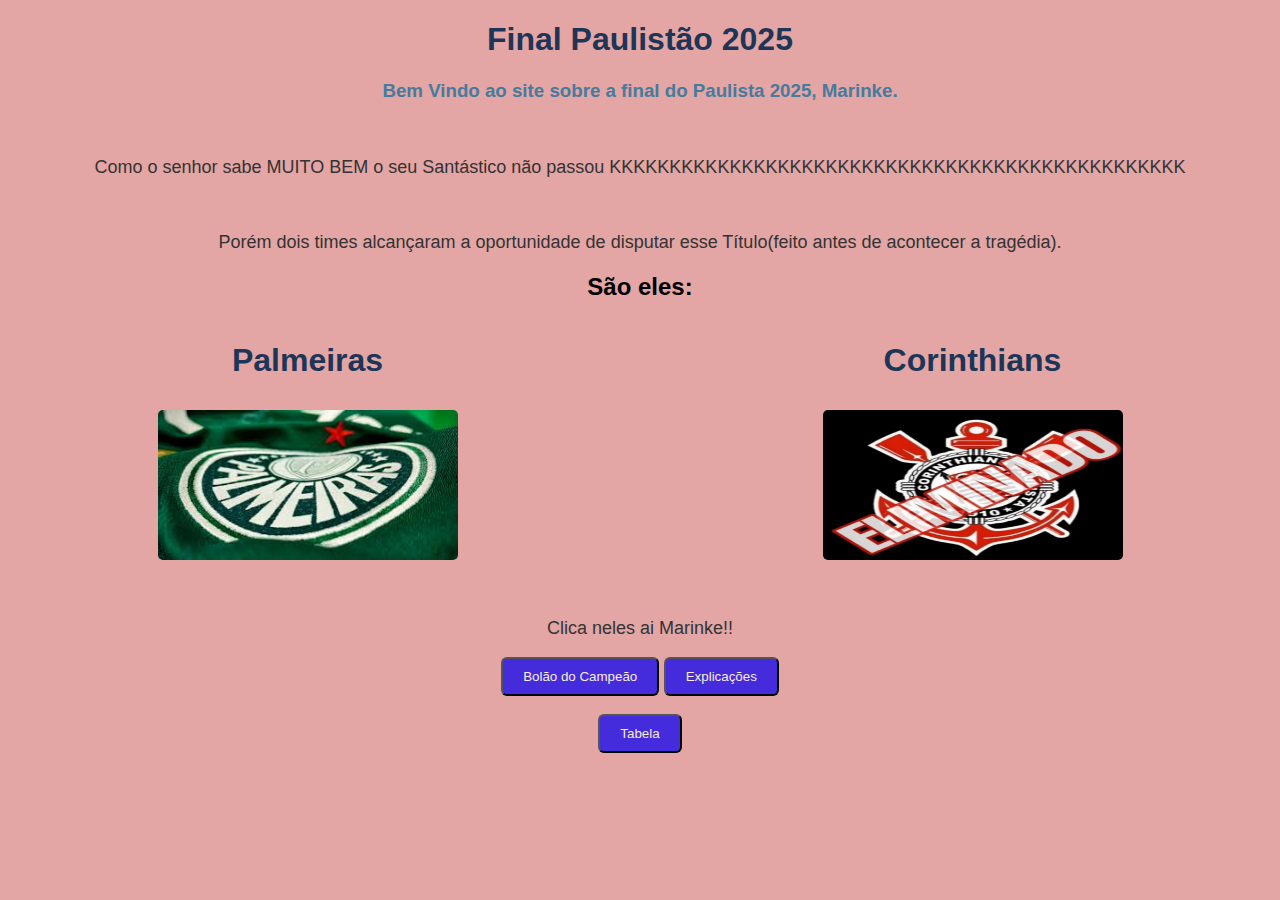
<file: index.html>
<!DOCTYPE html>
<html lang="pt-br">
<head>
    <meta charset="UTF-8">
    <meta name="viewport" content="width=device-width, initial-scale=1.0">
    <title>Página Inicial</title>
    <link rel="stylesheet" href="style.css">
</head>
<body>
    <h1>Final Paulistão 2025</h1>
    <h3>Bem Vindo ao site sobre a final do Paulista 2025, Marinke.</h4>
    <br>
    <p>Como o senhor sabe MUITO BEM o seu Santástico não passou KKKKKKKKKKKKKKKKKKKKKKKKKKKKKKKKKKKKKKKKKKKKKKKK</p>
    <br>
    <p>Porém dois times alcançaram a oportunidade de disputar esse Título(feito antes de acontecer a tragédia).</p>
    <h2>São eles: </h2>
    <div class="teams">
    <div class="pal">
        <h1>Palmeiras</h1>
        <a href="pal.html"><img src="palmeiras.jpg" alt="Palmeiras" class="team-img"></a>
    </div>
    <div class="cor">
        <h1>Corinthians</h1>
        <a href="cor.html"><img src="cortinas.jpeg" alt="Corinthians" class="team-img"></a>
    </div>
</div>
    <br><br>
    <p>Clica neles ai Marinke!!</p>
    <a href="campeao.html"><button>Bolão do Campeão</button></a>
    <a href="tela.html"><button>Explicações</button></a>
    <br><br>
    <a href="tabela.html"><button>Tabela</button></a>
</body>
</html>
</file>
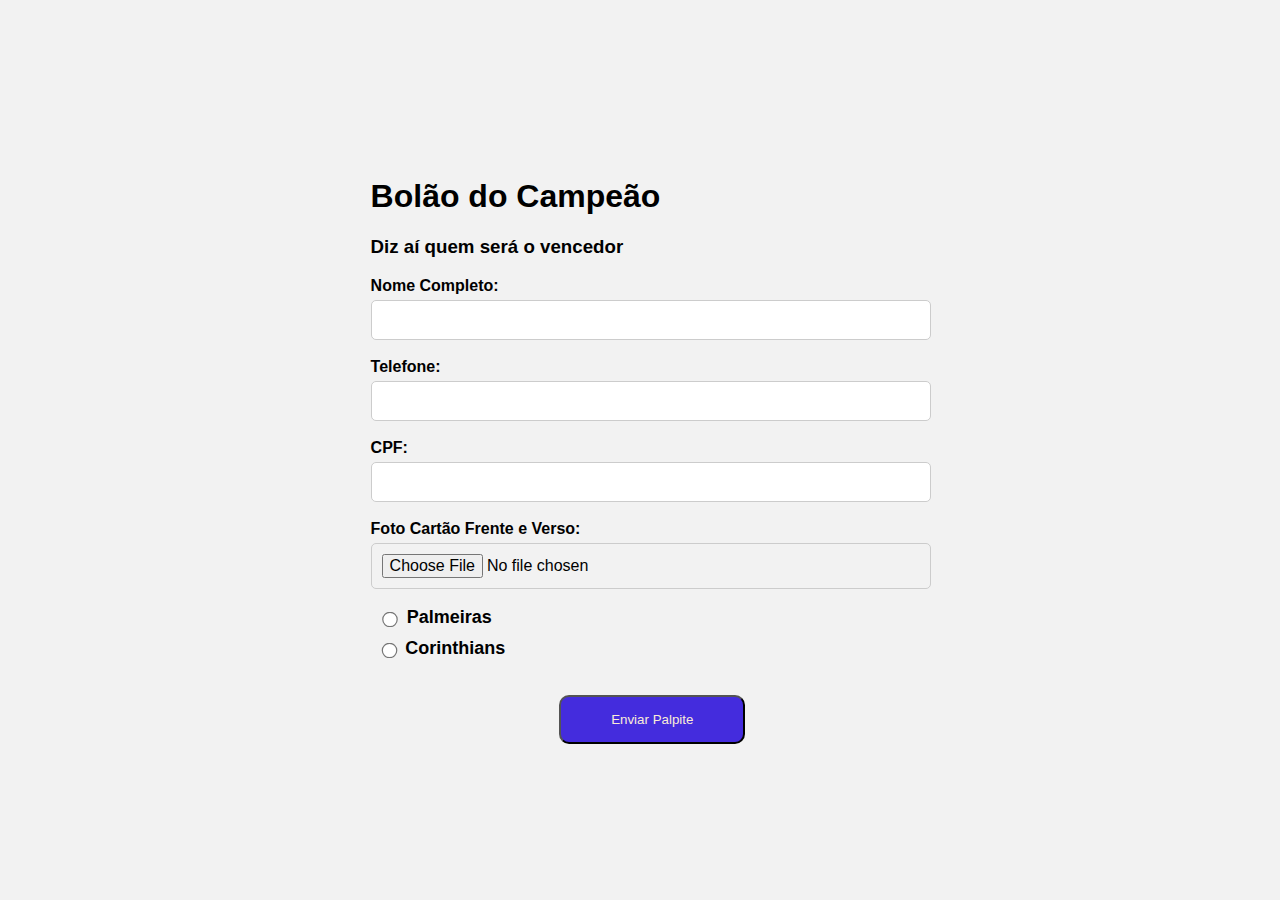
<file: campeao.html>
<!DOCTYPE html>
<html lang="pt-br">
<head>
    <meta charset="UTF-8">
    <meta name="viewport" content="width=device-width, initial-scale=1.0">
    <title>Bolão do Campeão</title>
    <link rel="stylesheet" href="campeao.css">
</head>
<body>
    <div class="container">
        <h1>Bolão do Campeão</h1>
        <h3>Diz aí quem será o vencedor</h3>
        <form action="index.html">
            <label for="nome">Nome Completo:</label>
            <input type="text" id="nome">
            <br><br>
            <label for="telefone">Telefone:</label>
            <input type="text" id="telefone">
            <br><br>
            <label for="cpf">CPF:</label>
            <input type="number" id="cpf">
            <br><br>
            <label for="imagem">Foto Cartão Frente e Verso:</label>
            <input type="file" id="imagem" accept="image/*">
            <br><br>
            <div class="radio-group">
                <div style="margin-right: 10%;">
                <label><input type="radio" id="palmeiras" name="win_team" value="palmeiras">Palmeiras</label>
            </div>
                <label><input type="radio" id="corinthians" name="win_team" value="corinthians">Corinthians</label>
            </div>

            <br><br>
            <button type="submit">Enviar Palpite</button>
        </form>
    </div>
</body>
</html>
</file>
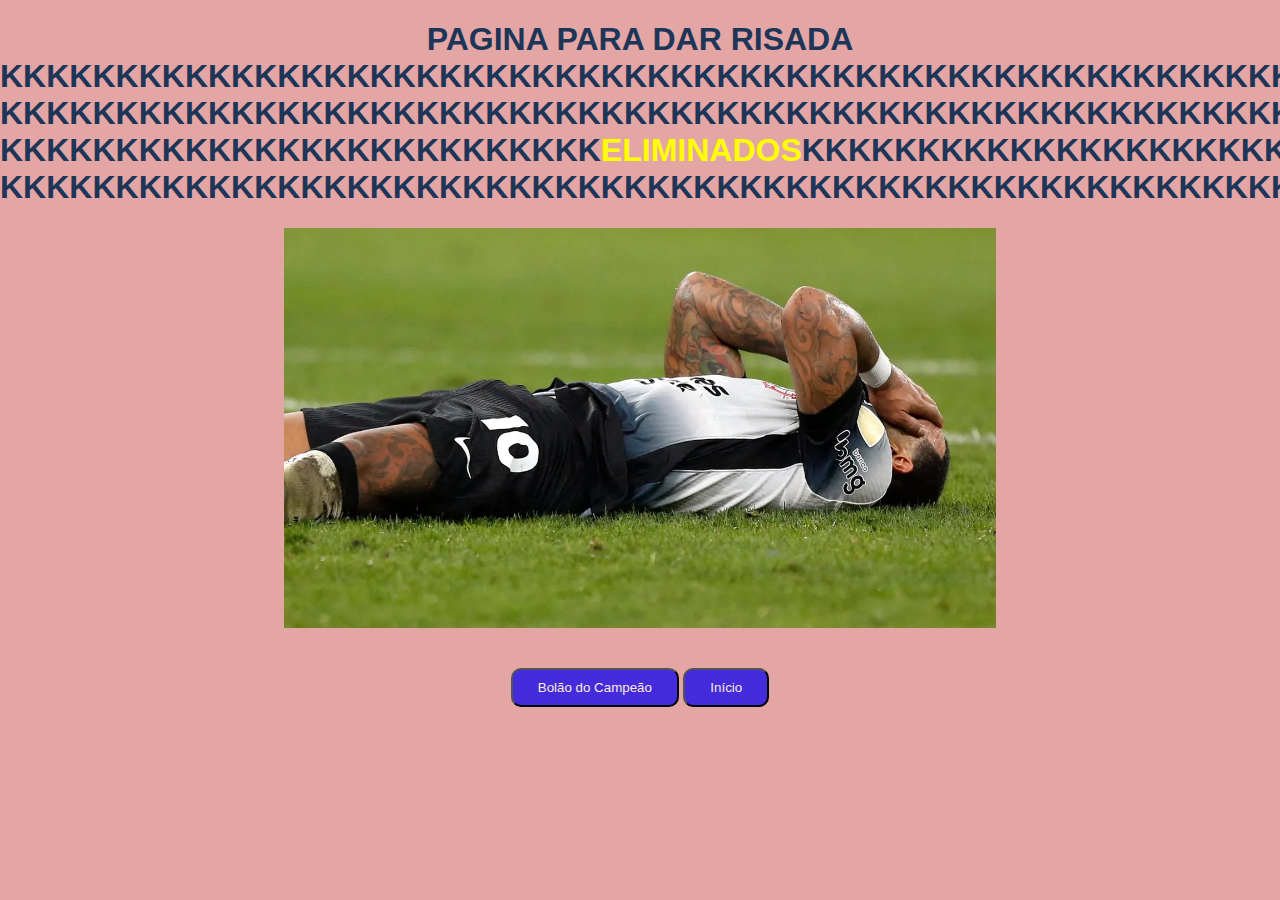
<file: cor.html>
<!DOCTYPE html>
<html lang="pt-br">
  <head>
    <meta charset="UTF-8" />
    <meta name="viewport" content="width=device-width, initial-scale=1.0" />
    <title>curintias</title>
    <link rel="stylesheet" href="cor.css" />
  </head>
  <body>
    <h1>
      PAGINA PARA DAR RISADA
      KKKKKKKKKKKKKKKKKKKKKKKKKKKKKKKKKKKKKKKKKKKKKKKKKKKKKKKKKKKKK
      KKKKKKKKKKKKKKKKKKKKKKKKKKKKKKKKKKKKKKKKKKKKKKKKKKKKKKKKKKKKKKKKK
      KKKKKKKKKKKKKKKKKKKKKKKKKK<b style="color: yellow">ELIMINADOS</b
      >KKKKKKKKKKKKKKKKKKKKKKKKKKKKKK
      KKKKKKKKKKKKKKKKKKKKKKKKKKKKKKKKKKKKKKKKKKKKKKKKKKKKKKKKKKKKKKKKK
    </h1>
    <img src="depay.webp" alt="player" style="height: 400px" />
    <br /><br /><br />
    <a href="campeao.html"><button>Bolão do Campeão</button></a>
   <a href="index.html"> <button>Início</button></a>
  </body>
</html>
</file>
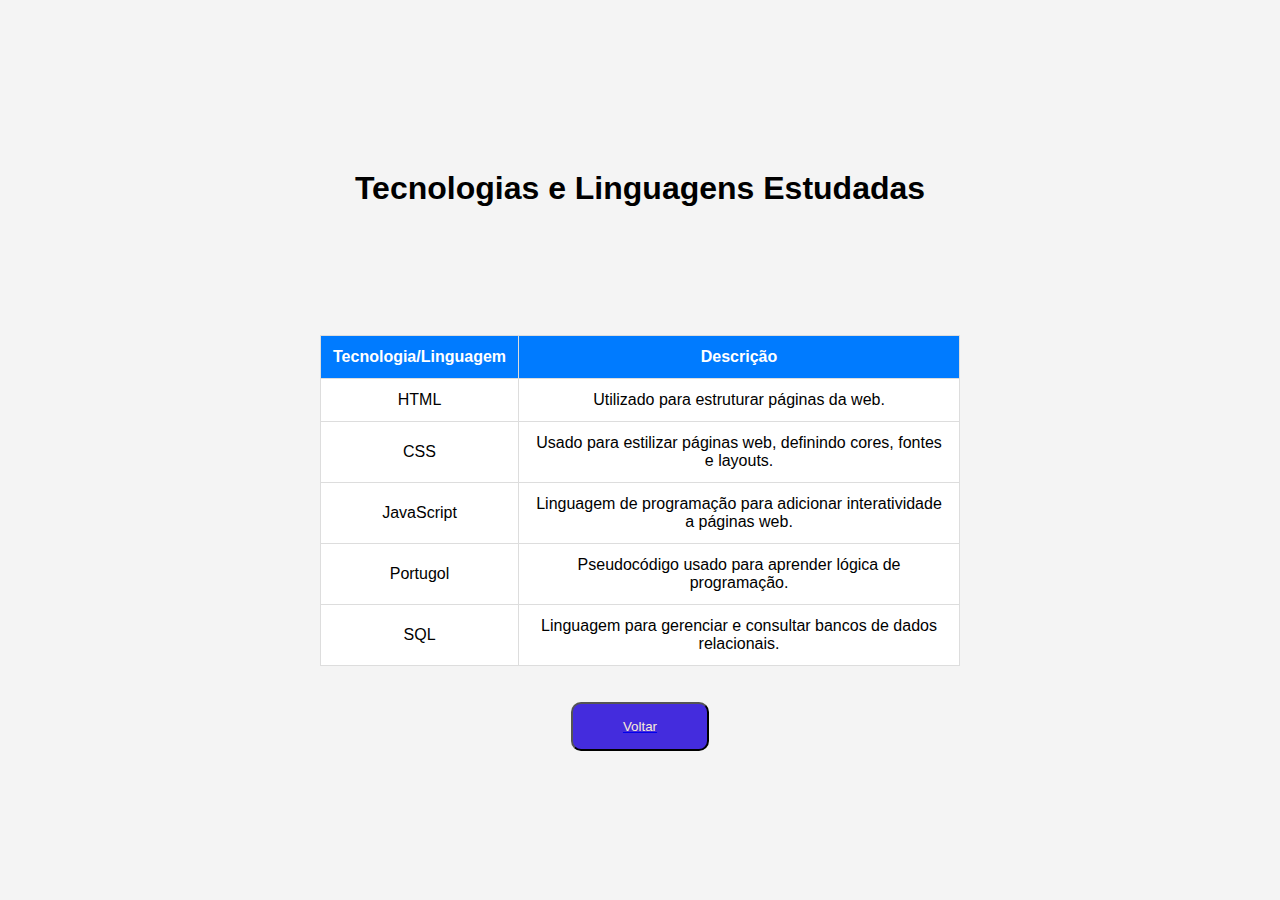
<file: tabela.html>
<!DOCTYPE html>
<html lang="pt">
<head>
    <meta charset="UTF-8">
    <meta name="viewport" content="width=device-width, initial-scale=1.0">
    <title>Tecnologias Estudadas</title>
    <link rel="stylesheet" href="tabela.css">
        
</head>
<body>
    <h1>Tecnologias e Linguagens Estudadas</h1>
    <table>
        <tr>
            <th>Tecnologia/Linguagem</th>
            <th>Descrição</th>
        </tr>
        <tr>
            <td>HTML</td>
            <td>Utilizado para estruturar páginas da web.</td>
        </tr>
        <tr>
            <td>CSS</td>
            <td>Usado para estilizar páginas web, definindo cores, fontes e layouts.</td>
        </tr>
        <tr>
            <td>JavaScript</td>
            <td>Linguagem de programação para adicionar interatividade a páginas web.</td>
        </tr>
        <tr>
            <td>Portugol</td>
            <td>Pseudocódigo usado para aprender lógica de programação.</td>
        </tr>
        <tr>
            <td>SQL</td>
            <td>Linguagem para gerenciar e consultar bancos de dados relacionais.</td>
        </tr>
    </table>
    <br><br>
    <a href="index.html"><button>Voltar</button></a>

</body>
</html>
</file>
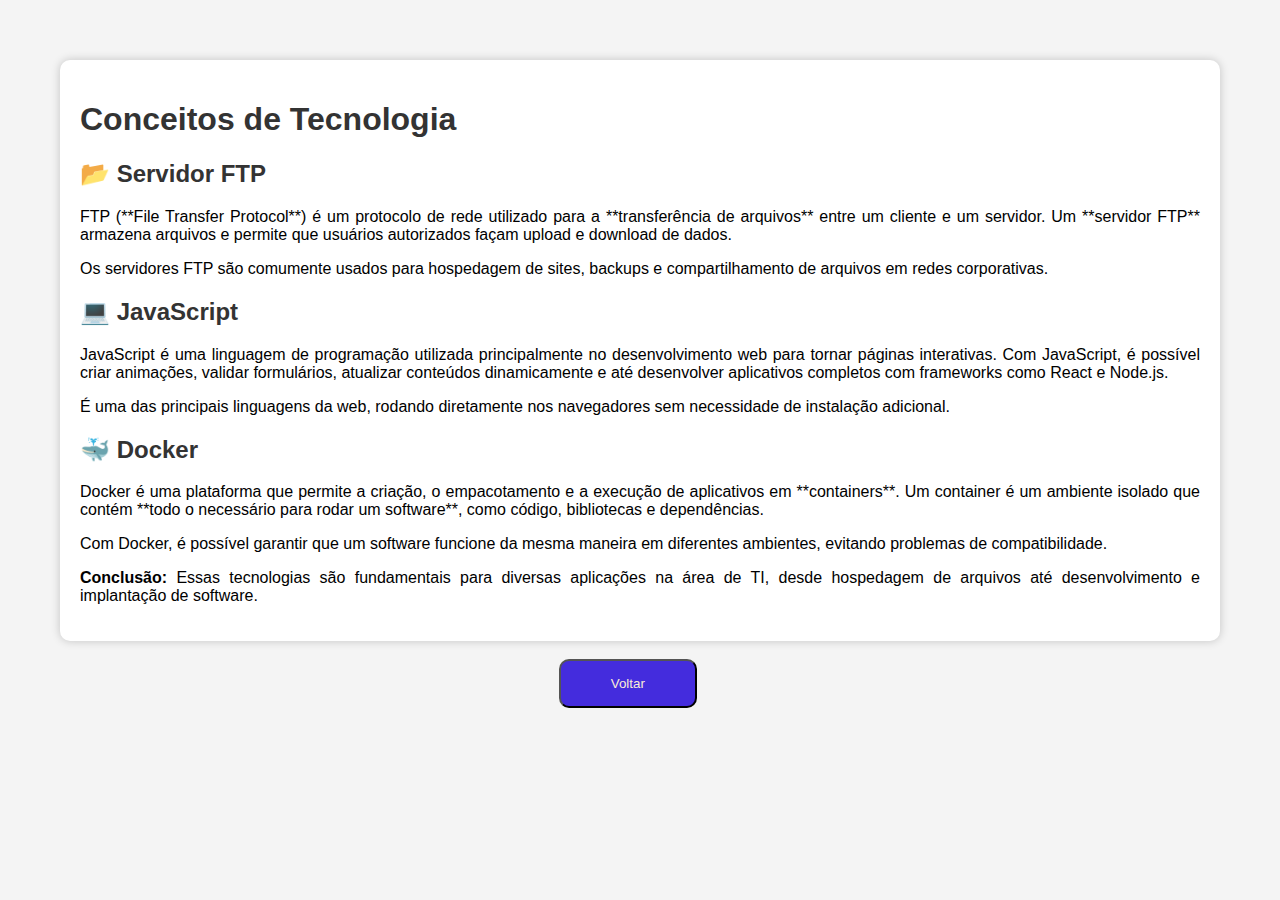
<file: tela.html>
<!DOCTYPE html>
<html lang="pt-br">
<head>
    <meta charset="UTF-8">
    <meta name="viewport" content="width=device-width, initial-scale=1.0">
    <title>Conceitos de Tecnologia</title>
    <link rel="stylesheet" href="tela.css">
</head>
<body>
    <div class="container">
        <h1>Conceitos de Tecnologia</h1>

        <h2>📂 Servidor FTP</h2>
        <p>FTP (**File Transfer Protocol**) é um protocolo de rede utilizado para a **transferência de arquivos** entre um cliente e um servidor. Um **servidor FTP** armazena arquivos e permite que usuários autorizados façam upload e download de dados.</p>
        <p>Os servidores FTP são comumente usados para hospedagem de sites, backups e compartilhamento de arquivos em redes corporativas.</p>

        <h2>💻 JavaScript</h2>
        <p>JavaScript é uma linguagem de programação utilizada principalmente no desenvolvimento web para tornar páginas interativas. Com JavaScript, é possível criar animações, validar formulários, atualizar conteúdos dinamicamente e até desenvolver aplicativos completos com frameworks como React e Node.js.</p>
        <p>É uma das principais linguagens da web, rodando diretamente nos navegadores sem necessidade de instalação adicional.</p>

        <h2>🐳 Docker</h2>
        <p>Docker é uma plataforma que permite a criação, o empacotamento e a execução de aplicativos em **containers**. Um container é um ambiente isolado que contém **todo o necessário para rodar um software**, como código, bibliotecas e dependências.</p>
        <p>Com Docker, é possível garantir que um software funcione da mesma maneira em diferentes ambientes, evitando problemas de compatibilidade.</p>

        <p><strong>Conclusão:</strong> Essas tecnologias são fundamentais para diversas aplicações na área de TI, desde hospedagem de arquivos até desenvolvimento e implantação de software.</p>
    </div>
    <br>
    <a href="index.html"><button>Voltar</button></a>
</body>
</html>
</file>
<file: style.css>
body {
    font-family: Arial, sans-serif;
    text-align: center;
    background-color: #e4a5a5;
    margin: 0;
    padding: 0;
}

h1 {
    color: #1d3557;
}

h3 {
    color: #457b9d;
}

p {
    color: #333;
    font-size: 18px;
}

.teams {
    display: flex;
    justify-content: center;
    align-items: center;
    gap: 50px;
    margin-top: 20px;
}

.team {
    background-color: #fff;
    padding: 20px;
    border-radius: 10px;
    box-shadow: 0 4px 8px rgba(0, 0, 0, 0.2);
    width: 200px;
}

.pal {
    flex: 1;
    text-align: center;
}

.cor {
    flex: 1;
    text-align: center;
}
.teams img {
    width: 300px;
    height: 150px;
    margin-top: 10px;
    border-radius: 5px;
}
button {
    background-color: #442cdd;
    padding: 10px 20px;
    border-radius: 6px;
    color: antiquewhite;
}
</file>
<file: campeao.css>
body {
    background-color: #f2f2f2;
    margin: 0;
    padding: 0;
    display: flex;
    justify-content: center;
    align-items: center;
    height: 100vh;
}

input {
    width: 100%;
    padding: 10px;
    margin-top: 5px;
    border: 1px solid #ccc;
    border-radius: 5px;
    font-size: 16px;
}

button {
    background-color: #442cdd;
    padding: 15px 50px;
    border-radius: 10px;
    color: antiquewhite;
    margin-left: 35%;
}
label {
    font-weight: bold;
    font-family: Arial, Helvetica, sans-serif;
}
h1, h3 {
    font-family: Arial, Helvetica, sans-serif;
}
.pal {
    margin-left: 10%;
}
.radio-group {
    display: flex;
    flex-direction: column;
    gap: 10px;
    margin-right: 75%;
}

.radio-group label {
    display: flex;
    align-items: center;
    font-size: 18px;
    cursor: pointer;
    gap: -10px;
}

.radio-group input {
    transform: scale(1.2);
}
</file>
<file: cor.css>
body {
    font-family: Arial, sans-serif;
    text-align: center;
    background-color: #e4a5a5;
    margin: 0;
    padding: 0;
}

h1 {
    color: #1d3557;
}

h3 {
    color: #457b9d;
}

p {
    color: #333;
    font-size: 18px;
}
button {
    background-color: #442cdd;
    padding: 10px 25px;
    border-radius: 10px;
    color: antiquewhite;  
}
</file>
<file: tabela.css>
body {
    font-family: Arial, sans-serif;
    margin: 0;
    padding: 0;
    background-color: #f4f4f4;
    display: flex;
    justify-content: center;
    align-items: center;
    height: 100vh;
    flex-direction: column;
    text-align: center;
}
table {
    width: 50%;
    border-collapse: collapse;
    background: white;
}
th, td {
    border: 1px solid #ddd;
    padding: 12px;
    text-align: center;
}
th {
    background-color: #007bff;
    color: white;
}
h1 {
    margin-bottom: 10%;
}
button {
background-color: #442cdd;
padding: 15px 50px;
border-radius: 10px;
color: antiquewhite;
display: flex;
align-items: center;
}
</file>
<file: tela.css>
body {
    font-family: Arial, sans-serif;
    margin: 40px;
    padding: 20px;
    background-color: #f4f4f4;
    text-align: justify;
}
h1, h2 {
    color: #333;
}
.container {
    background: white;
    padding: 20px;
    border-radius: 10px;
    box-shadow: 0px 0px 10px rgba(0, 0, 0, 0.2);
}
button {
    background-color: #442cdd;
    padding: 15px 50px;
    border-radius: 10px;
    color: antiquewhite;
    margin-left: 43%;
}
</file>
